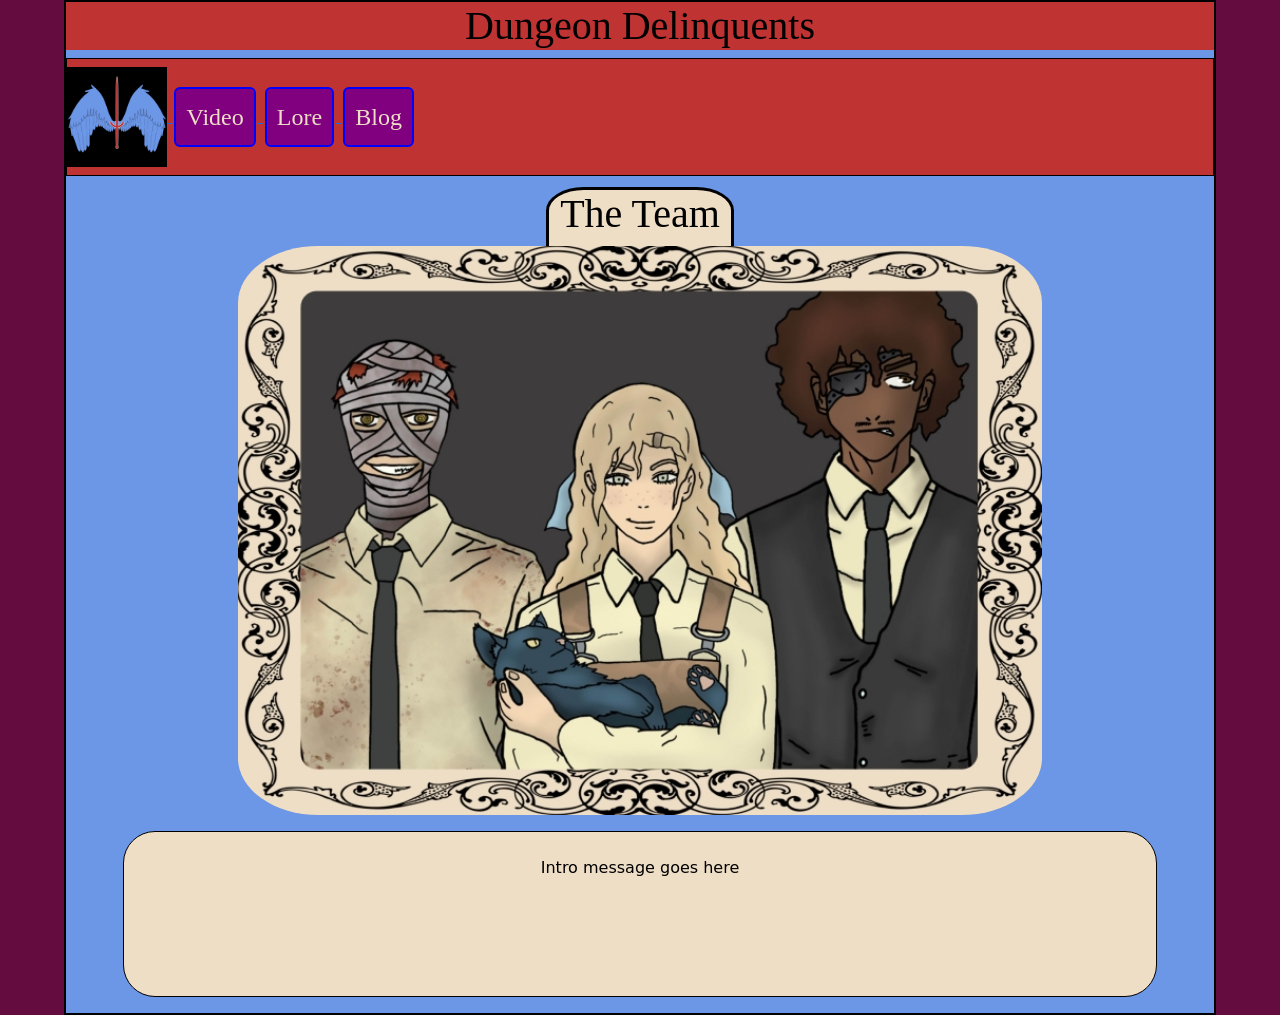
<file: index.html>
﻿<!DOCTYPE html>

<html lang="en" xmlns="http://www.w3.org/1999/xhtml">
<head>
    <meta charset="utf-8" />

    <link href="https://cdn.jsdelivr.net/npm/bootstrap@5.3.3/dist/css/bootstrap.min.css"
            rel="stylesheet" integrity="sha384-QWTKZyjpPEjISv5WaRU9OFeRpok6YctnYmDr5pNlyT2bRjXh0JMhjY6hW+ALEwIH"
            crossorigin="anonymous">

    <meta name="viewport" content="width=device-width, initial-scale=1"> <!-- Ensures the page is properly displayed on mobile devices, and to enable touch zooming-->

    <link rel="stylesheet" href="css.css">

    <title>Chainsaw Man D&ampD</title>

</head>

<body style="background-color: #640c3f">
    <div class="mainpage">

        <header>

            <div class="pageheader";">
                <h1>Dungeon Delinquents</h1>
            </div>

            <div class="navbar";" id="navbar">

                <div>

                    <a href="index.html">
                        <img src="./images/logo.jpg" height="100">
                    </a>

                    <a href="video.html">
                        <button class="btn">Video</button>
                    </a>

                    <a href="lore.html">
                        <button class="btn">Lore</button>
                    </a>

                    <a href="blog.html">
                        <button class="btn">Blog</button>
                    </a>

                </div>

            </div>

        </header>
        <!--Create the title atop the image, with solid top and side borders, curved top corners, padding to the left and right -->
        <div class="center" style="background-color: #efdec6; border-top: solid; border-left: solid; border-right: solid; border-top-left-radius: 20% 40%; border-top-right-radius: 20% 40%; padding: 0px 1%; margin-top: 1%;">
            <h1>The Team</h1>
        </div>

        <div>
            <img src="./images/grouportraitborder.jpeg" alt="A photo of the three characters"; class="center responsive" style="border-radius:10%">
        </div>

        <div class="box" style="text-align: center;">
            <br>
            <p>Intro message goes here</p>
        </div>



    </div>
</body>
</html>
</file>
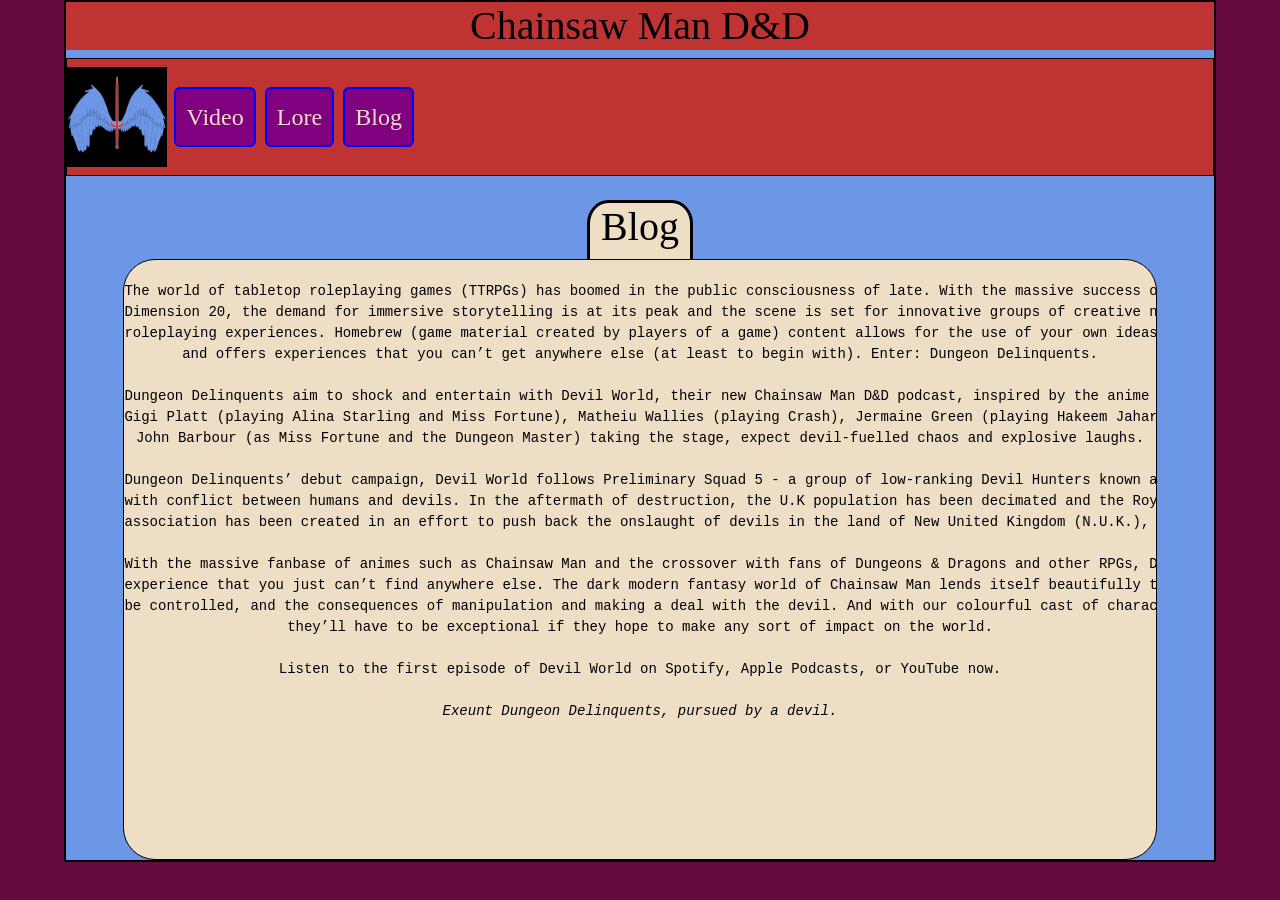
<file: blog.html>
﻿<!DOCTYPE html>

<html lang="en" xmlns="http://www.w3.org/1999/xhtml">
<head>
    <meta charset="utf-8" />

    <link href="https://cdn.jsdelivr.net/npm/bootstrap@5.3.3/dist/css/bootstrap.min.css"
          rel="stylesheet" integrity="sha384-QWTKZyjpPEjISv5WaRU9OFeRpok6YctnYmDr5pNlyT2bRjXh0JMhjY6hW+ALEwIH"
          crossorigin="anonymous">

    <meta name="viewport" content="width=device-width, initial-scale=1"> <!-- Ensures the page is properly displayed on mobile devices, and to enable touch zooming-->

    <link rel="stylesheet" href="css.css">

    <title>Chainsaw Man D&ampD</title>

</head>
<body style="background-color: #640c3f">
    <div class="mainpage">

        <header>

            <div class="pageheader" ;">
                <h1>Chainsaw Man D&ampD</h1>
            </div>

            <div class="navbar" ;" id="navbar">

                <div>

                    <a href="index.html">
                        <img src="./images/logo.jpg" height="100">
                    </a>

                    <a href="video.html">
                        <button class="btn">Video</button>
                    </a>

                    <a href="lore.html"
                        <button class="btn">Lore</button>
                    </a>

                    <a href="blog.html">
                        <button class="btn">Blog</button>
                    </a>

                </div>

            </div>

        </header>
        <br>
        <div class="center" style="background-color: #efdec6; border-top: solid; border-left: solid; border-right: solid; border-top-left-radius: 20% 40%; border-top-right-radius: 20% 40%; padding: 0px 1%">
            <h1>Blog</h1>
        </div>
        <div class="box" style="margin:0px 5%">

            <pre style="text-align: center;">

The world of tabletop roleplaying games (TTRPGs) has boomed in the public consciousness of late. With the massive success of roleplaying groups such as Critical Role and 
Dimension 20, the demand for immersive storytelling is at its peak and the scene is set for innovative groups of creative nerds (I say this with love) to share their own tabletop 
roleplaying experiences. Homebrew (game material created by players of a game) content allows for the use of your own ideas and rules within the mechanics of a TTRPG campaign, 
and offers experiences that you can’t get anywhere else (at least to begin with). Enter: Dungeon Delinquents.

Dungeon Delinquents aim to shock and entertain with Devil World, their new Chainsaw Man D&D podcast, inspired by the anime of the same name. With professional actors 
Gigi Platt (playing Alina Starling and Miss Fortune), Matheiu Wallies (playing Crash), Jermaine Green (playing Hakeem Jahar) and the wonderful 
John Barbour (as Miss Fortune and the Dungeon Master) taking the stage, expect devil-fuelled chaos and explosive laughs.

Dungeon Delinquents’ debut campaign, Devil World follows Preliminary Squad 5 - a group of low-ranking Devil Hunters known as Unlisters - in the throes of a war-torn world rife 
with conflict between humans and devils. In the aftermath of destruction, the U.K population has been decimated and the Royal Family is dead. The Royal Devil Hunters (RDH) 
association has been created in an effort to push back the onslaught of devils in the land of New United Kingdom (N.U.K.), and our characters want a piece of the world-saving pie.

With the massive fanbase of animes such as Chainsaw Man and the crossover with fans of Dungeons & Dragons and other RPGs, Dungeon Delinquents provides a podcast listening 
experience that you just can’t find anywhere else. The dark modern fantasy world of Chainsaw Man lends itself beautifully to the exploration of good and evil, what it means to 
be controlled, and the consequences of manipulation and making a deal with the devil. And with our colourful cast of characters trying their best to make it past probation, 
they’ll have to be exceptional if they hope to make any sort of impact on the world.

Listen to the first episode of Devil World on Spotify, Apple Podcasts, or YouTube now.

<i>Exeunt Dungeon Delinquents, pursued by a devil.</i>
            </pre>

        </div>


    </div>
</body>
</html>
</file>
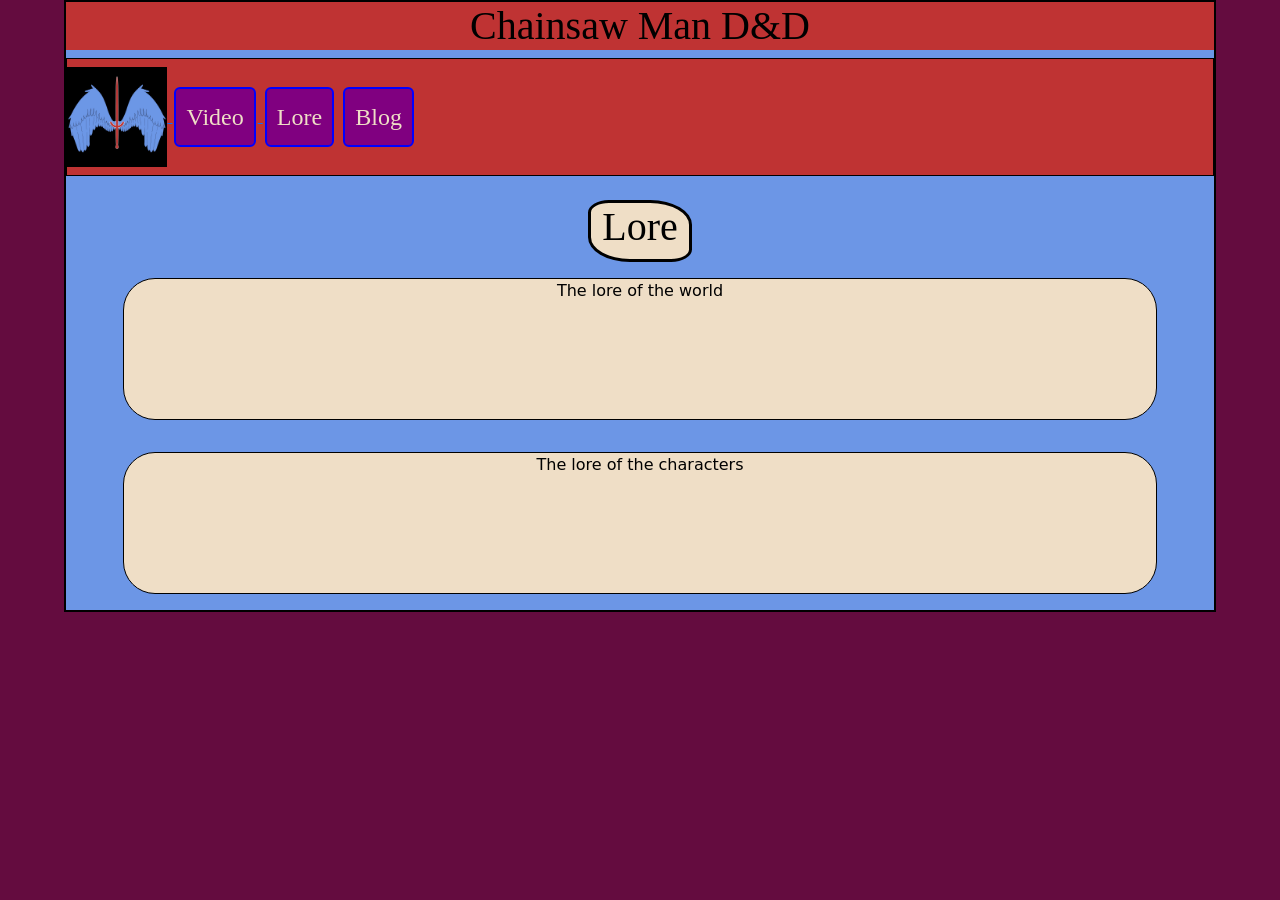
<file: lore.html>
﻿<!DOCTYPE html>

<html lang="en" xmlns="http://www.w3.org/1999/xhtml">
<head>
    <meta charset="utf-8" />

    <link href="https://cdn.jsdelivr.net/npm/bootstrap@5.3.3/dist/css/bootstrap.min.css"
          rel="stylesheet" integrity="sha384-QWTKZyjpPEjISv5WaRU9OFeRpok6YctnYmDr5pNlyT2bRjXh0JMhjY6hW+ALEwIH"
          crossorigin="anonymous">

    <meta name="viewport" content="width=device-width, initial-scale=1"> <!-- Ensures the page is properly displayed on mobile devices, and to enable touch zooming-->

    <link rel="stylesheet" href="css.css">

    <title>Chainsaw Man D&ampD</title>

</head>
<body style="background-color: #640c3f">
    <div class="mainpage">

        <header>

            <div class="pageheader" ;">
                <h1>Chainsaw Man D&ampD</h1>
            </div>

            <div class="navbar" ;" id="navbar">

                <div>

                    <a href="index.html">
                        <img src="./images/logo.jpg" height="100">
                    </a>

                    <a href="video.html">
                        <button class="btn">Video</button>
                    </a>

                    <a href="lore.html"
                        <button class="btn">Lore</button>
                    </a>

                    <a href="blog.html">
                        <button class="btn">Blog</button>
                    </a>

                </div>

            </div>

        </header>
        <br>
        <div class="center" style="background-color: #efdec6; border: solid; border-radius: 20% 40%; padding: 0px 1%">

            <h1>Lore</h1>

        </div>

        <div class="box"; style="text-align: center;">

            <p>The lore of the world</p>

        </div>

        <div class="box" ; style="text-align: center;">

            <p>The lore of the characters</p>

        </div>

     

    </div>
</body>
</html>
</file>
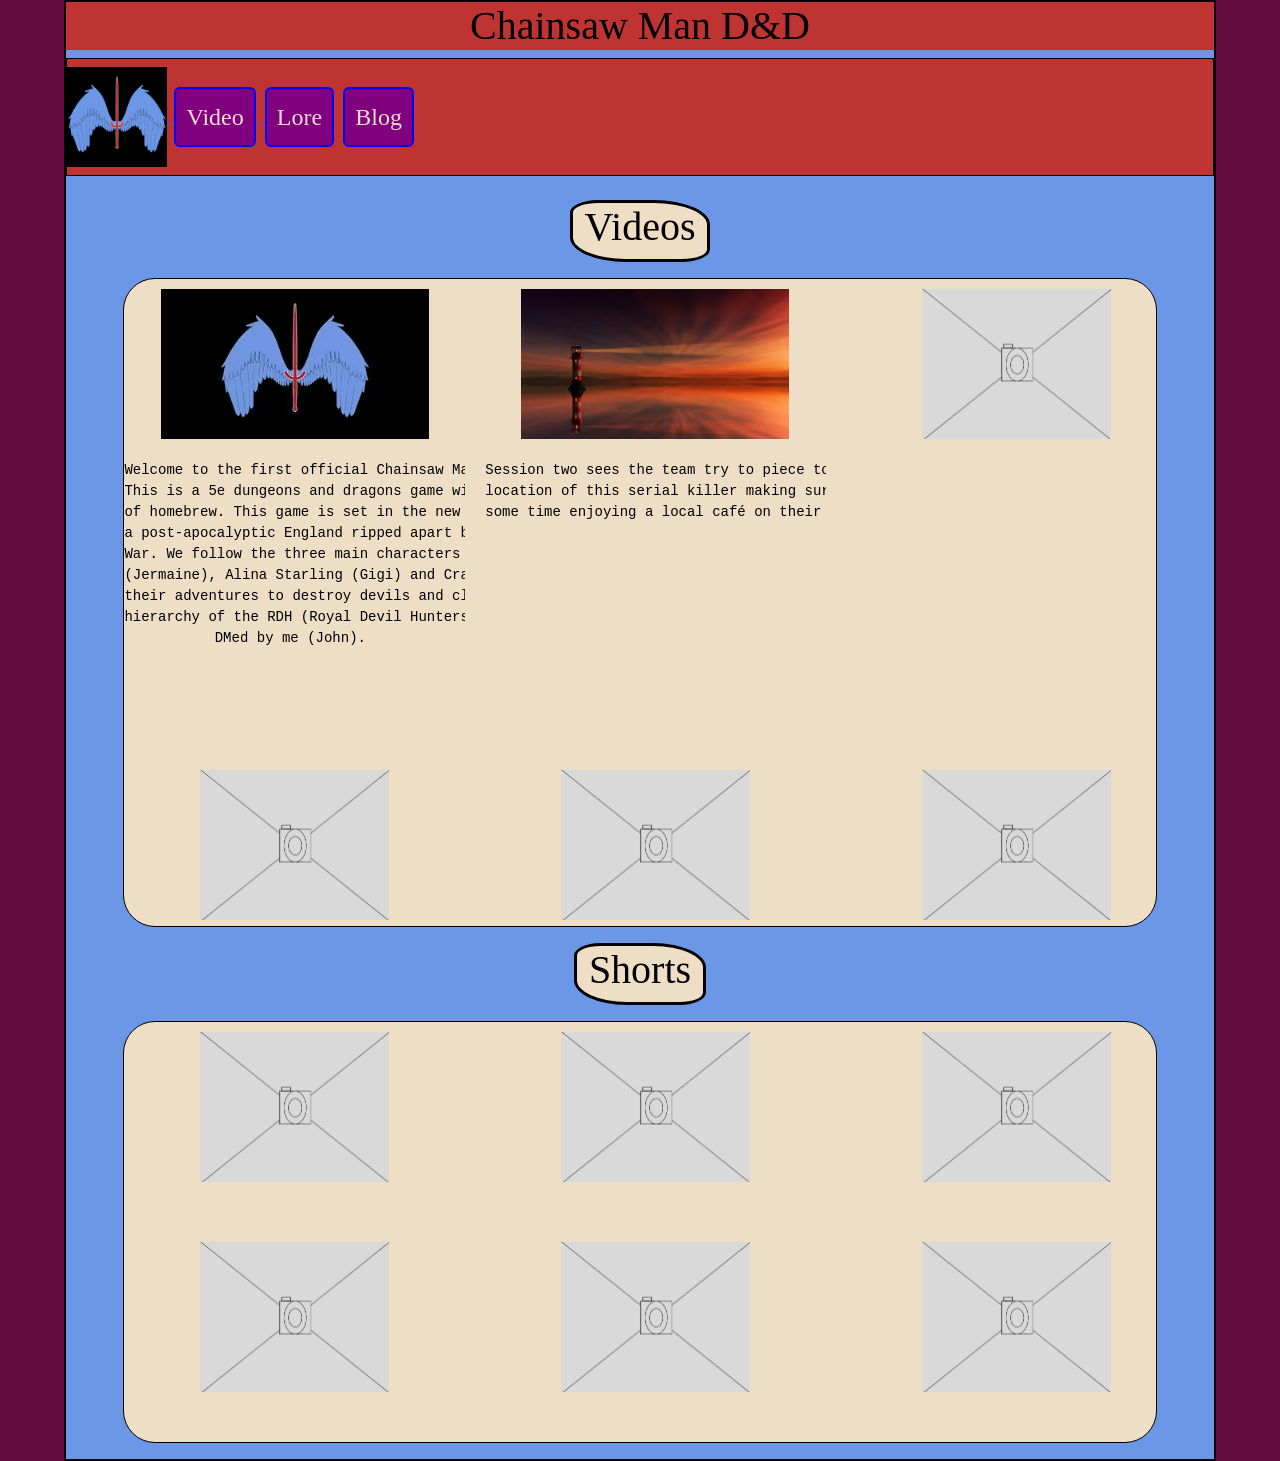
<file: video.html>
﻿<!DOCTYPE html>

<html lang="en" xmlns="http://www.w3.org/1999/xhtml">
<head>
    <meta charset="utf-8" />

    <link href="https://cdn.jsdelivr.net/npm/bootstrap@5.3.3/dist/css/bootstrap.min.css"
          rel="stylesheet" integrity="sha384-QWTKZyjpPEjISv5WaRU9OFeRpok6YctnYmDr5pNlyT2bRjXh0JMhjY6hW+ALEwIH"
          crossorigin="anonymous">

    <meta name="viewport" content="width=device-width, initial-scale=1"> <!-- Ensures the page is properly displayed on mobile devices, and to enable touch zooming-->

    <link rel="stylesheet" href="css.css">

    <title>Chainsaw Man D&ampD</title>

</head>
<body style="background-color: #640c3f">
    <div class="mainpage">

        <header>

            <div class="pageheader" ;">
                <h1>Chainsaw Man D&ampD</h1>
            </div>

            <div class="navbar" ;" id="navbar">

                <div>

                    <a href="index.html">
                        <img src="./images/logo.jpg" height="100">
                    </a>

                    <a href="video.html">
                        <button class="btn">Video</button>
                    </a>

                    <a href="lore.html"
                        <button class="btn">Lore</button>
                    </a>

                    <a href="blog.html">
                        <button class="btn">Blog</button>
                    </a>

                </div>

            </div>

        </header>

        <br>
        <div class="center" style="background-color: #efdec6; border: solid; border-radius: 20% 40%; padding: 0px 1%">
            <h1>Videos</h1>
        </div>

        <div class="box" ;>
            <div class="videogrid" ;>

                <div class="video1">
                    <img src="./images/firstepisode.png" height="150">
                    <pre>

Welcome to the first official Chainsaw Man DND session! 
This is a 5e dungeons and dragons game with a spattering 
of homebrew. This game is set in the new united kingdom 
a post-apocalyptic England ripped apart by The Great Devil
War. We follow the three main characters Hakeem Jahar
(Jermaine), Alina Starling (Gigi) and Crash (Matt) on
their adventures to destroy devils and climb the 
hierarchy of the RDH (Royal Devil Hunters) 
DMed by me (John). 
</pre>
                </div>
                <div class="video2">
                    <img src="./images/secondepisode.png" height="150">
                    <pre>

Session two sees the team try to piece together the
location of this serial killer making sure to spend
some time enjoying a local café on their break. 
</pre>
                </div>
                <div class="video3">
                    <img src="./images/placeholder.jpeg" height="150">
                </div>
                <div class="video4">
                    <img src="./images/placeholder.jpeg" height="150">
                </div>
                <div class="video5">
                    <img src="./images/placeholder.jpeg" height="150">
                </div>
                <div class="video6">
                    <img src="./images/placeholder.jpeg" height="150">
                </div>


            </div>
        </div>

        <div class="center" style="background-color: #efdec6; border: solid; border-radius: 20% 40%; padding: 0px 1%">
            <h1>Shorts</h1>
        </div>

            <div class="box" ;>
                <div class="videogrid" ;>

                    <div class="video1">
                        <img src="./images/placeholder.jpeg" height="150">
                    </div>
                    <div class="video2">
                        <img src="./images/placeholder.jpeg" height="150">
                    </div>
                    <div class="video3">
                        <img src="./images/placeholder.jpeg" height="150">
                    </div>
                    <div class="video4">
                        <img src="./images/placeholder.jpeg" height="150">
                    </div>
                    <div class="video5">
                        <img src="./images/placeholder.jpeg" height="150">
                    </div>
                    <div class="video6">
                        <img src="./images/placeholder.jpeg" height="150">
                    </div>


                </div>
            </div>

        </div>
</body>
</html>
</file>
<file: css.css>
﻿
/*Set the fonts for h1, paragraphs and pre-formatted text*/
h1 {
    font-family: anton;
    font-size: 2.5em;
}

p pre{
    font-family: hk-grotesk;
    font-size: 1.5em;
}

/*Creates a class for the nav-bar buttons*/
.btn {
    background-color: purple;
    color: #efdec6;
    border: 2px solid blue;
    padding: 10px;
    text-align: center;
    text-decoration: none;
    display: inline-block;
    font-size: 16px;
    margin: 4px 2px;
    font-family: hk-grotesk;
    font-size: 1.5em;
}

/*A class for the main page of the screen, so I can have the purple edges or even a background image*/
.mainpage {
    display: flex;
    flex-direction: column;
    background-color: #6c96e6;
    color: black;
    border: 2px solid black;
    margin: 0px 5%;
    height: 100%;
}


.pageheader {
    text-align: center;
    margin-top: 0px;
    background-color: #bf3333
}

.navbar {
    background-color: #bf3333;
    border: 1px solid black;
    position: sticky;
    top: 0;
    z-index: 1000;
}

.center {
    display: block;
    margin-left: auto;
    margin-right: auto;
}

.responsive {
    width: 70%;
    height: auto;
}

/*For any basic boxes I might need*/
.box {
    border: 1px solid black;
    margin: 1em 5%;
    background-color: #efdec6;
    padding-bottom: 100px;
    border-radius: 2em;
}

/*For the videos and shorts, I used a grid layout*/
.videogrid {
    display: grid;
    column-gap: 2%;
    row-gap: 20%;
    grid-template-columns: 33% 33% 33%;
    margin: 1% 0px;
    justify-content: space-evenly;
    text-align: center;
    font-size: 1em;
}
</file>
